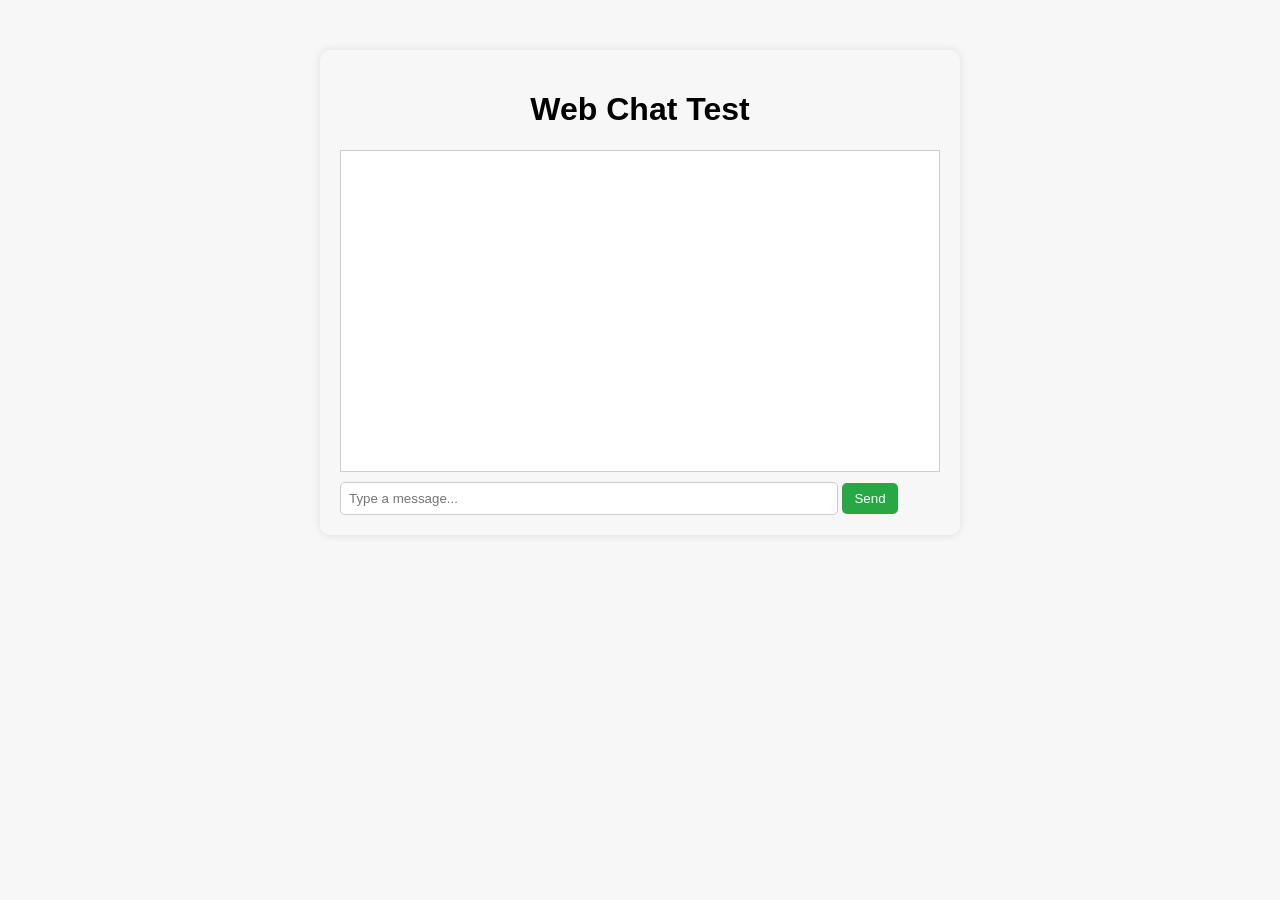
<file: chatbot-backend/templates/index.html>
<!DOCTYPE html>
<html lang="en">
<head>
    <meta charset="UTF-8">
    <title>Chatbot Test</title>
    <style>
        body {
            font-family: Arial, sans-serif;
            max-width: 600px;
            margin: 50px auto;
            background: #f7f7f7;
            padding: 20px;
            border-radius: 10px;
            box-shadow: 0 0 10px rgba(0,0,0,0.1);
        }
        h1 { text-align: center; }
        #chat-box {
            border: 1px solid #ccc;
            padding: 10px;
            height: 300px;
            overflow-y: auto;
            background: #fff;
            margin-bottom: 10px;
        }
        .message { margin: 5px 0; }
        .user { color: blue; }
        .bot { color: green; }
        input[type=text] {
            width: 80%;
            padding: 8px;
            border-radius: 5px;
            border: 1px solid #ccc;
        }
        button {
            padding: 8px 12px;
            border: none;
            border-radius: 5px;
            background: #28a745;
            color: #fff;
            cursor: pointer;
        }
        button:hover { background: #218838; }
    </style>
</head>
<body>

<h1>Web Chat Test</h1>

<div id="chat-box"></div>

<input type="text" id="message-input" placeholder="Type a message..." />
<button onclick="sendMessage()">Send</button>

<script>
const API_KEY = "dev-secret"; // same as in your .env for testing
const chatBox = document.getElementById("chat-box");

function appendMessage(sender, text) {
    const msg = document.createElement("div");
    msg.classList.add("message");
    msg.classList.add(sender);
    msg.innerText = `${sender.toUpperCase()}: ${text}`;
    chatBox.appendChild(msg);
    chatBox.scrollTop = chatBox.scrollHeight;
}

async function sendMessage() {
    const input = document.getElementById("message-input");
    const message = input.value.trim();
    if (!message) return;

    appendMessage("user", message);
    input.value = "";

    try {
        const res = await fetch("/api/chat", {
            method: "POST",
            headers: {
                "Content-Type": "application/json",
                "x-api-key": API_KEY
            },
            body: JSON.stringify({ message: message, user_id: "test-user" })
        });

        const data = await res.json();
        if (data.reply) {
            appendMessage("bot", data.reply);
        } else {
            appendMessage("bot", "Error: no reply received");
        }
    } catch (err) {
        appendMessage("bot", "Error: " + err.message);
    }
}
</script>

</body>
</html>
</file>
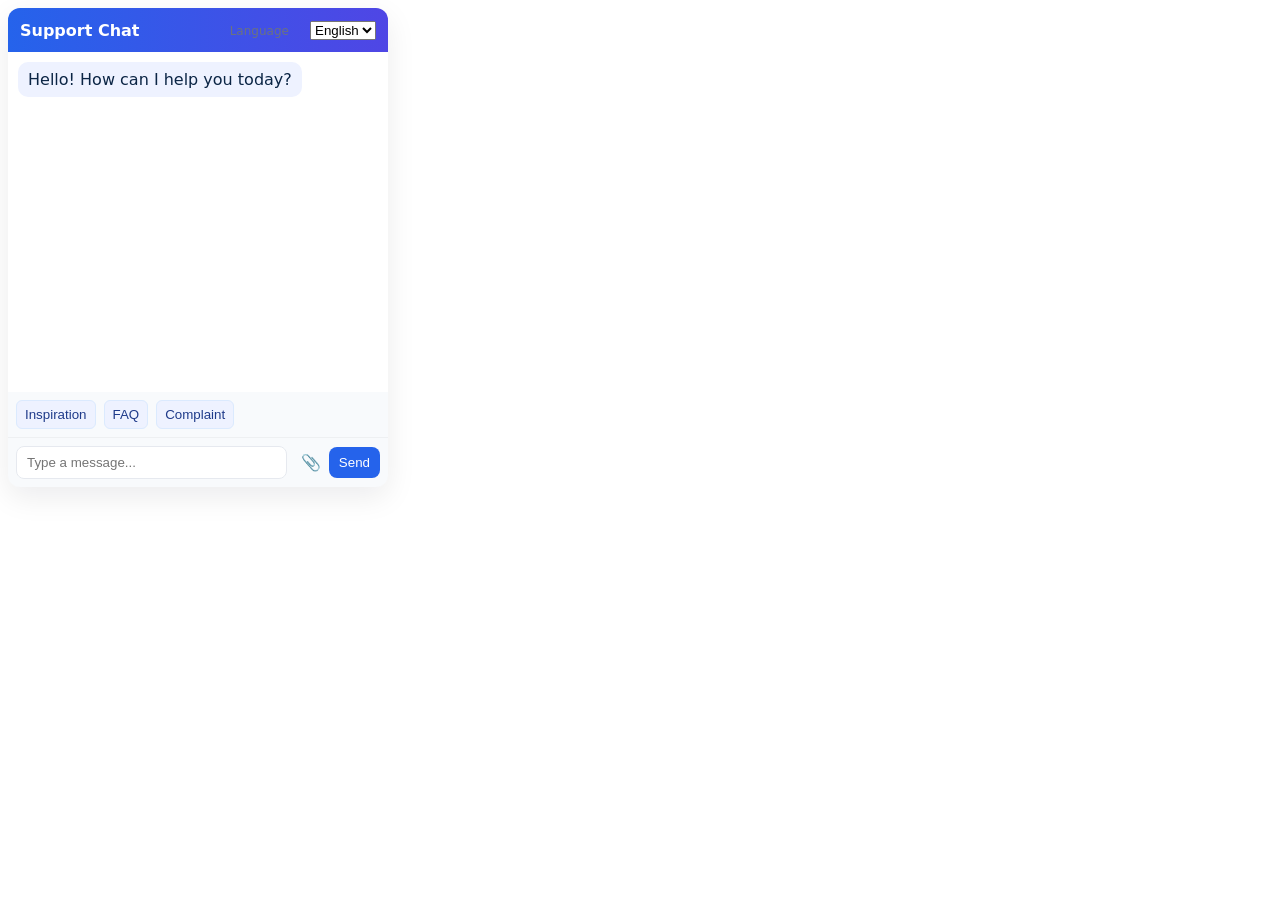
<file: chatbot-backend/static/widget.html>
<!doctype html>
<html lang="en">
<head>
  <meta charset="utf-8" />
  <title>Embed Chat Widget</title>
  <meta name="viewport" content="width=device-width, initial-scale=1" />

  <!-- Optional: server may inject a short-lived token here -->
  <meta name="chat-widget-token" content="">

  <style>
    :root{
      --bg:#fff; --panel-bg:#f8fafc; --accent:#2563eb; --muted:#6b7280;
      --user-bg:#dbeafe; --bot-bg:#eef2ff; --radius:12px; --max-width:380px;
      --font-family: system-ui, -apple-system, "Segoe UI", Roboto, "Noto Sans", Arial;
    }
    .chat-widget{ width:100%; max-width:var(--max-width); font-family:var(--font-family);
      background:var(--panel-bg); border-radius:var(--radius); box-shadow:0 10px 30px rgba(2,6,23,0.08);
      overflow:hidden; display:flex; flex-direction:column;
    }
    .chat-widget.rtl{ direction:rtl; unicode-bidi:embed; }
    .chat-header{ background:linear-gradient(90deg,var(--accent),#4f46e5); color:#fff; padding:12px; display:flex; gap:8px; align-items:center; justify-content:space-between; }
    .chat-header h3{ margin:0; font-size:16px; }
    .chat-body{ padding:10px; height:320px; overflow-y:auto; background:var(--bg); }
    .messages{ display:flex; flex-direction:column; gap:8px; }
    .msg{ max-width:80%; padding:8px 10px; border-radius:10px; word-break:break-word; white-space:pre-wrap; }
    .msg.user{ align-self:flex-end; background:var(--user-bg); color:#052e65; }
    .rtl .msg.user{ align-self:flex-start; }
    .msg.bot{ align-self:flex-start; background:var(--bot-bg); color:#0b2545; }
    .rtl .msg.bot{ align-self:flex-end; }
    .meta{ font-size:12px; color:var(--muted); margin-top:4px; }
    .chat-footer{ padding:8px; border-top:1px solid rgba(0,0,0,0.04); display:flex; gap:8px; align-items:center; }
    .input{ flex:1; display:flex; gap:8px; align-items:center; }
    .input input[type="text"]{ width:100%; padding:8px 10px; border-radius:8px; border:1px solid #e6e9ef; outline:none; }
    .input input[type="file"]{ display:none; }
    .send-btn, .quick-btn{ background:var(--accent); color:white; border:none; padding:8px 10px; border-radius:8px; cursor:pointer; }
    .quick-row{ display:flex; gap:8px; padding:8px; flex-wrap:wrap; }
    .quick-btn{ background:#eef2ff; color:#1e3a8a; border:1px solid #dbeafe; padding:6px 8px; cursor:pointer; border-radius:6px; }
    .lang-select{ margin-left:8px; }
    .small{ font-size:12px; color:var(--muted); }
    .send-btn:focus, .quick-btn:focus, .input input:focus{ outline:3px solid rgba(37,99,235,0.18); outline-offset:2px; }
    @media (max-width:420px){ .chat-widget{ max-width:100%; border-radius:0; } .chat-body{ height:280px; } }
  </style>
</head>
<body>
  <div id="my-chat-widget" class="chat-widget" aria-label="Chat widget">
    <div class="chat-header" role="banner">
      <h3 id="widget-title">Support Chat</h3>
      <div>
        <label for="lang" class="small" style="margin-right:8px">Language</label>
        <select id="lang" aria-label="Language selector" class="lang-select">
          <option value="en">English</option>
          <option value="ar">العربية</option>
        </select>
      </div>
    </div>

    <div class="chat-body" role="region" aria-live="polite" aria-atomic="false">
      <div id="messages" class="messages" role="log" aria-live="polite"></div>
    </div>

    <div class="quick-row" aria-hidden="false">
      <button class="quick-btn" data-intent="inspiration">Inspiration</button>
      <button class="quick-btn" data-intent="faq">FAQ</button>
      <button class="quick-btn" data-intent="complaint">Complaint</button>
    </div>

    <div class="chat-footer" role="form" aria-label="Send a message">
      <div class="input">
        <input id="message-input" type="text" placeholder="Type a message..." aria-label="Message input" />
        <label for="file-input" title="Attach file" style="cursor:pointer; margin-left:6px;">📎</label>
        <input id="file-input" type="file" accept="image/*,application/pdf" aria-label="Attach file" />
      </div>
      <button id="send-btn" class="send-btn" aria-label="Send">Send</button>
    </div>
  </div>

  <script src="widget.js"></script>
</body>
</html>
</file>
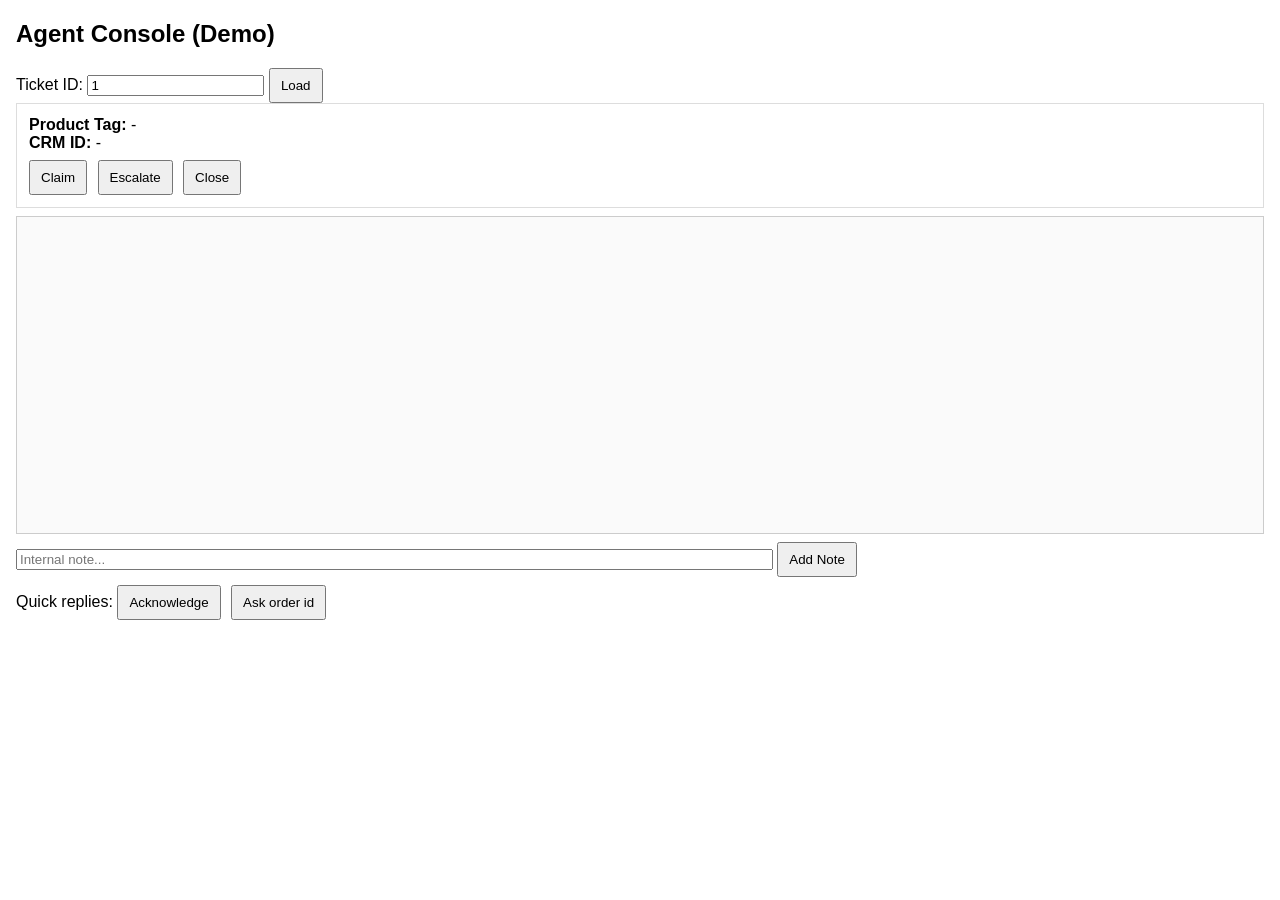
<file: chatbot-backend/templates/agent_console.html>
<!-- templates/agent_console.html -->
<!doctype html>
<html>
<head>
  <meta charset="utf-8"/>
  <title>Agent Console (Minimal)</title>
  <style>
    body { font-family: Arial, sans-serif; margin: 16px; }
    #ticket-info { border: 1px solid #ddd; padding: 12px; margin-bottom: 8px; }
    #messages { height: 300px; overflow-y: auto; border: 1px solid #ccc; padding: 8px; background: #fafafa; }
    .msg-user { color: #0b5; margin: 6px 0; }
    .msg-agent { color: #06c; margin: 6px 0; }
    .controls { margin-top: 8px; }
    button { padding: 8px 10px; margin-right: 6px; }
  </style>
</head>
<body>
  <h2>Agent Console (Demo)</h2>
  <div>
    Ticket ID: <input id="ticket-id" type="number" value="1"/>
    <button onclick="loadTicket()">Load</button>
  </div>

  <div id="ticket-info">
    <strong>Product Tag:</strong> <span id="product-tag">-</span><br/>
    <strong>CRM ID:</strong> <span id="crm-id">-</span>
    <div class="controls">
      <button onclick="claimTicket()">Claim</button>
      <button onclick="transferTicket()">Escalate</button>
      <button onclick="closeTicket()">Close</button>
    </div>
  </div>

  <div id="messages"></div>

  <div style="margin-top:8px;">
    <input id="note-text" type="text" placeholder="Internal note..." style="width:60%"/>
    <button onclick="appendNote()">Add Note</button>

    <div style="margin-top:8px;">
      Quick replies:
      <button onclick="sendQuick('We will look into this and reply shortly.')">Acknowledge</button>
      <button onclick="sendQuick('Can you share order id?')">Ask order id</button>
    </div>
  </div>

<script>
async function api(url, method='GET', body=null){
  const opts = { method, headers: {'Content-Type': 'application/json'} };
  if (body) opts.body = JSON.stringify(body);
  const res = await fetch(url, opts);
  if (!res.ok) {
    const txt = await res.text();
    alert('API error: ' + res.status + ' ' + txt);
    throw new Error(txt);
  }
  return res.json();
}

async function loadTicket(){
  const id = document.getElementById('ticket-id').value;
  const msgs = await api(`/tickets/${id}/messages`);
  const container = document.getElementById('messages');
  container.innerHTML = '';
  // messages are returned newest-first, reverse to show oldest->newest
  for (const m of msgs.messages.slice().reverse()){
    const el = document.createElement('div');
    el.className = (m.sender && m.sender.startsWith('agent')) ? 'msg-agent' : 'msg-user';
    el.textContent = `[${m.created_at || ''}] ${m.sender}: ${m.text}`;
    container.appendChild(el);
  }
  const first = msgs.messages[0];
  if (!first) {
    document.getElementById('product-tag').innerText = '-';
    document.getElementById('crm-id').innerText = '-';
    return;
  }
  const md = first.metadata || {};
  document.getElementById('product-tag').innerText = md.product_tag || '-';
  document.getElementById('crm-id').innerText = md.crm_id || '-';
}

async function claimTicket(){
  const id = document.getElementById('ticket-id').value;
  const agent_id = prompt('Enter your agent id', 'agent-1');
  if (!agent_id) return;
  await api(`/tickets/${id}/claim`, 'POST', { agent_id, agent_name: agent_id });
  alert('Ticket claimed');
  loadTicket();
}

async function appendNote(){
  const id = document.getElementById('ticket-id').value;
  const note = document.getElementById('note-text').value;
  if (!note) return alert('Note required');
  const agent_id = 'agent-1';
  await api(`/tickets/${id}/notes`, 'POST', { agent_id, note });
  alert('Note added');
  document.getElementById('note-text').value = '';
  loadTicket();
}

async function transferTicket(){
  const id = document.getElementById('ticket-id').value;
  const agent_id = 'agent-1';
  const team = prompt('Target team (e.g., Tier2)', 'Tier2');
  if (!team) return;
  await api(`/tickets/${id}/transfer`, 'POST', { agent_id, target_team: team, reason: 'Escalation requested' });
  alert('Transferred');
  loadTicket();
}

async function closeTicket(){
  const id = document.getElementById('ticket-id').value;
  await api(`/tickets/${id}/close`, 'POST', {});
  alert('Closed');
  loadTicket();
}

function sendQuick(text){
  const id = document.getElementById('ticket-id').value;
  api(`/tickets/${id}/notes`, 'POST', { agent_id: 'agent-1', note: text }).then(()=>loadTicket());
}
</script>
</body>
</html>
</file>
